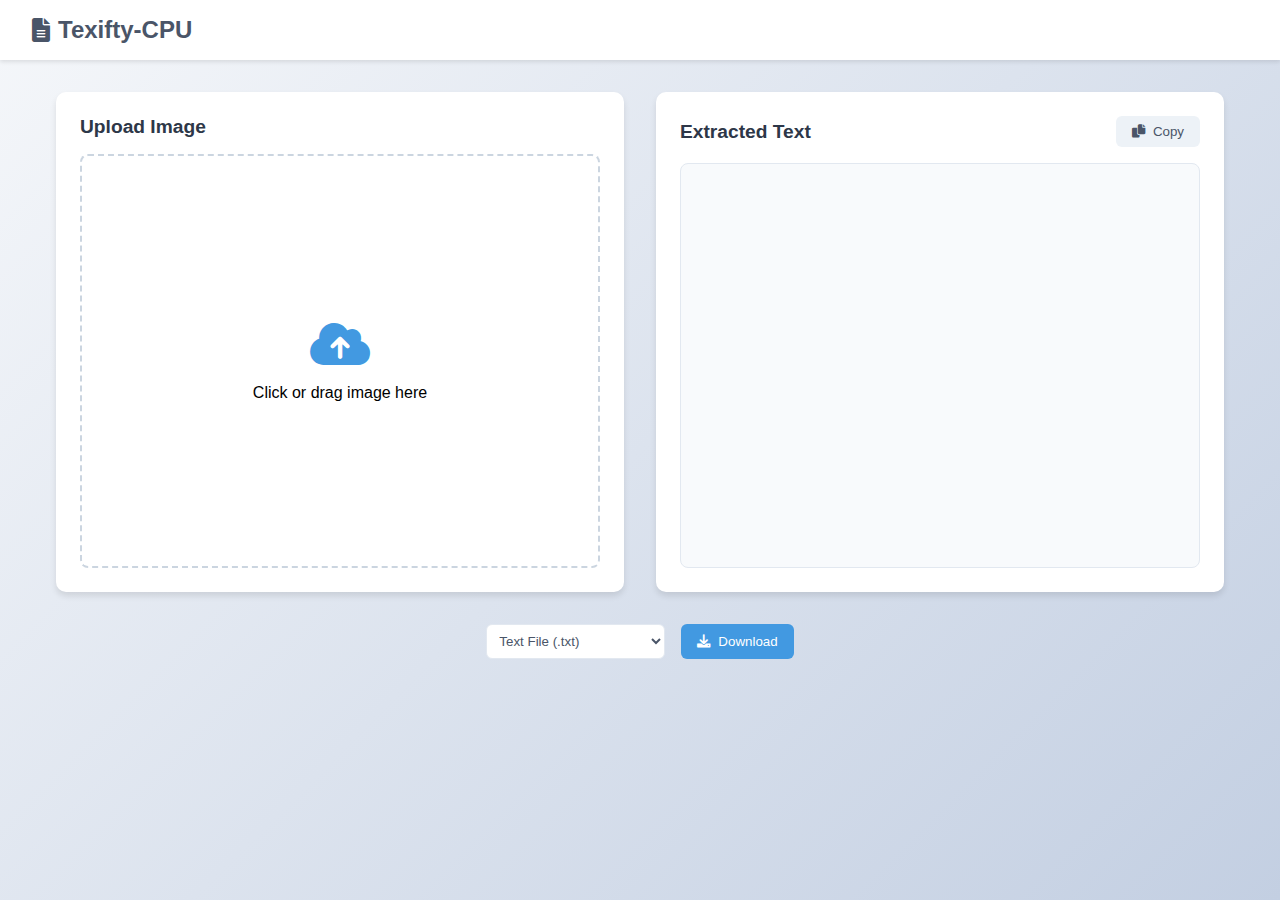
<file: templates/ocr_extractor.html>
<!-- templates/index.html -->
<!DOCTYPE html>
<html lang="en">
<head>
    <meta charset="UTF-8">
    <meta name="viewport" content="width=device-width, initial-scale=1.0">
    <title>OCR Assistant</title>
    <link href="https://cdnjs.cloudflare.com/ajax/libs/font-awesome/6.0.0/css/all.min.css" rel="stylesheet">
    <link rel="stylesheet" href="../static/ocr_extractor.css">
</head>
<body>
    <nav class="navbar">
        <div class="navbar-brand">
            <i class="fas fa-file-alt"></i>
            Texifty-CPU
        </div>
    </nav>

    <div class="container">
        <div class="main-content">
            <!-- Left Panel - Image Upload -->
            <div class="panel">
                <div class="panel-header">
                    <h2 class="panel-title">Upload Image</h2>
                </div>
                <div class="upload-area" id="uploadArea">
                    <i class="fas fa-cloud-upload-alt"></i>
                    <p>Click or drag image here</p>
                    <input type="file" id="fileInput" accept="image/*" style="display: none;">
                </div>
                <img id="imagePreview" class="image-preview">
                <div class="loading">
                    <i class="fas fa-spinner"></i>
                </div>
            </div>

            <!-- Right Panel - Text Output -->
            <div class="panel">
                <div class="panel-header">
                    <h2 class="panel-title">Extracted Text</h2>
                    <button class="btn btn-secondary" onclick="copyText()">
                        <i class="fas fa-copy"></i>
                        Copy
                    </button>
                </div>
                <div class="text-output" id="textOutput"></div>
            </div>
        </div>

        <!-- Controls -->
        <div class="controls">
            <select id="formatSelect">
                <option value="txt">Text File (.txt)</option>
                <option value="pdf">PDF File (.pdf)</option>
                <option value="docx">Word Document (.docx)</option>
            </select>
            <button class="btn btn-primary" onclick="downloadText()">
                <i class="fas fa-download"></i>
                Download
            </button>
        </div>
    </div>

    <div class="copy-notification" id="copyNotification">
        Text copied to clipboard!
    </div>

    <script src="../static/ocr_extractor.js"></script>
        
    
</body>

</html>
</file>
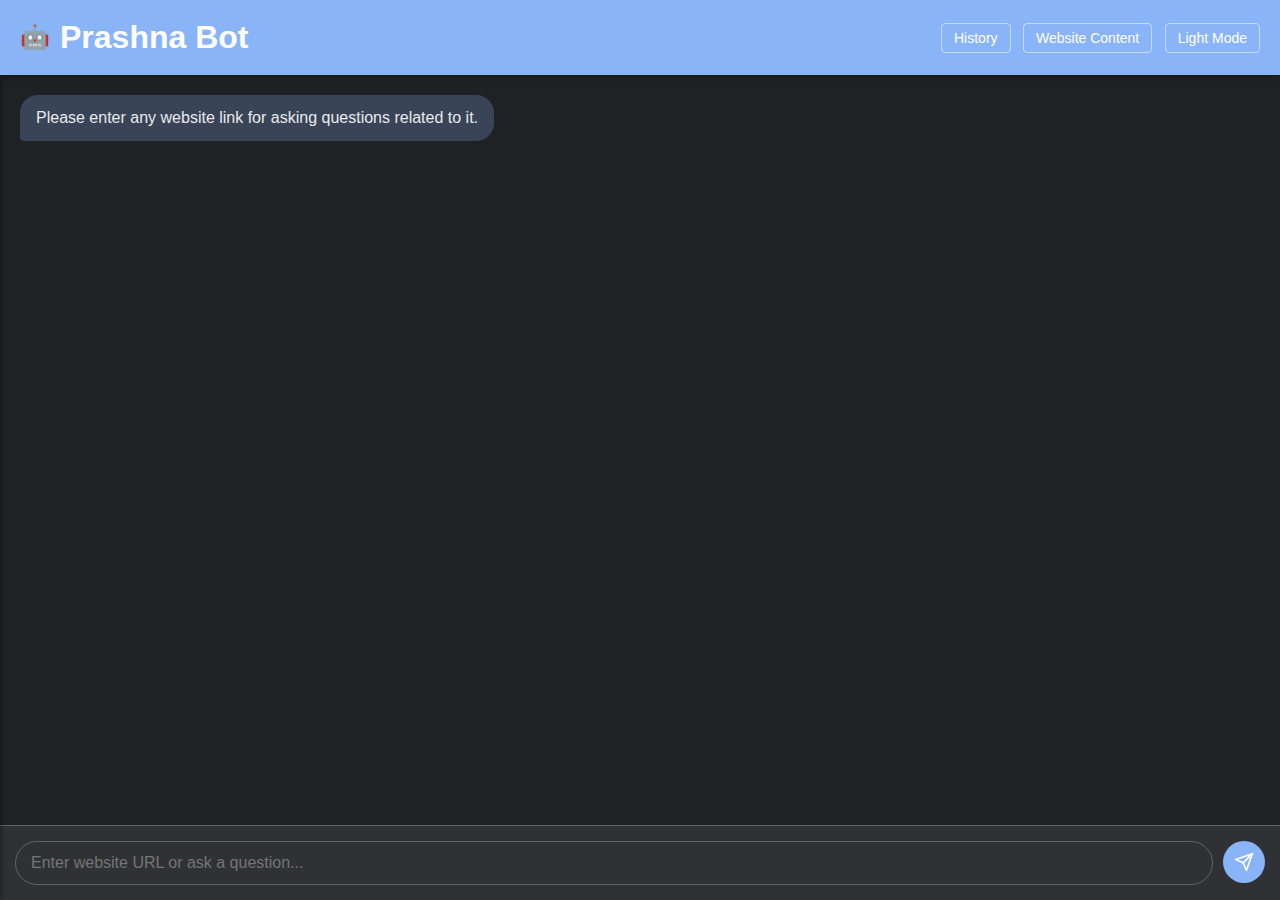
<file: templates/webURL_analyzer.html>
<!DOCTYPE html>
<html lang="en">
<head>
    <meta charset="UTF-8">
    <meta name="viewport" content="width=device-width, initial-scale=1.0">
    <title>Prashna Bot</title>
    <link rel="stylesheet" href="../static/webURL_analyzer.css">
</head>
<body>
    <div class="container" id="app">
        <!-- Header -->
        <header>
            <div class="logo">
                <span class="logo-icon">🤖</span>
                <h1>Prashna Bot</h1>
            </div>
            <div class="header-buttons">
                <button id="historyBtn">History</button>
                <button id="contentBtn">Website Content</button>
                <button id="themeToggleBtn">Dark Mode</button>
            </div>
        </header>

        <!-- Main Content Area -->
        <div class="main-content">
            <!-- Sidebar for History -->
            <aside id="sidebar" class="hidden">
                <div class="sidebar-header">
                    <h2>History</h2>
                    <button id="closeSidebarBtn">&times;</button>
                </div>
                <div id="historyList"></div>
            </aside>

            <!-- Website Content Viewer -->
            <div id="contentViewer" class="hidden">
                <div class="content-header">
                    <h2>Website Content</h2>
                    <div class="content-actions">
                        <button id="downloadContentBtn">Download</button>
                        <button id="closeContentBtn">&times;</button>
                    </div>
                </div>
                <div id="contentDisplay"></div>
            </div>

            <!-- Chat Area -->
            <div class="chat-container">
                <div id="chatMessages">
                    <!-- Default welcome message -->
                    <div class="message bot">
                        <p>Please enter any website link for asking questions related to it.</p>
                    </div>
                </div>
                
                <div class="input-container">
                    <input type="text" id="userInput" placeholder="Enter website URL or ask a question...">
                    <button id="sendBtn">
                        <svg xmlns="http://www.w3.org/2000/svg" width="24" height="24" viewBox="0 0 24 24" fill="none" stroke="currentColor" stroke-width="2" stroke-linecap="round" stroke-linejoin="round">
                            <line x1="22" y1="2" x2="11" y2="13"></line>
                            <polygon points="22 2 15 22 11 13 2 9 22 2"></polygon>
                        </svg>
                    </button>
                </div>
            </div>
        </div>
    </div>

    <script src="../static/webURL_analyzer.js"></script>
</body>
</html>
</file>
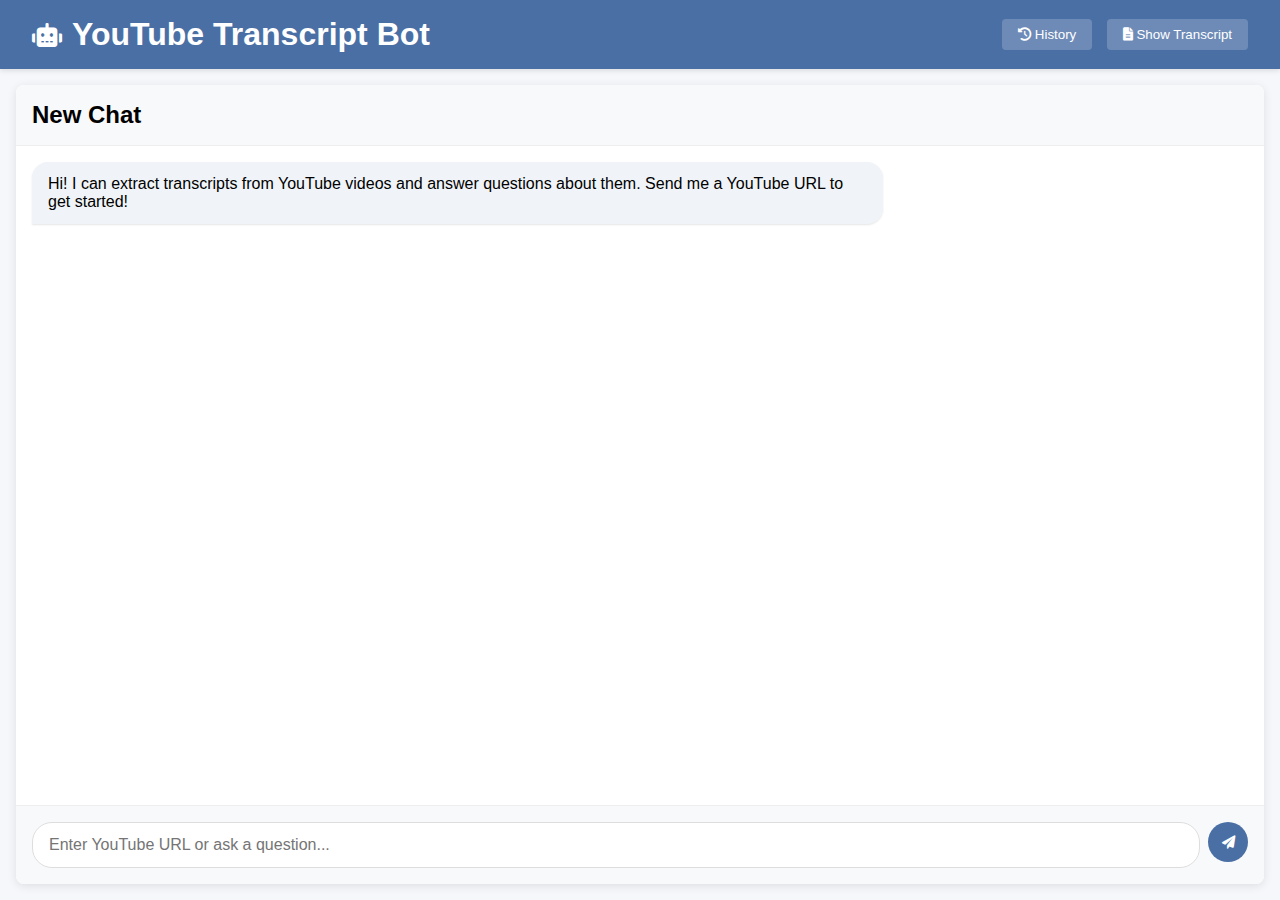
<file: templates/YTtranscript_analyzer.html>
<!DOCTYPE html>
<html lang="en">
<head>
    <meta charset="UTF-8">
    <meta name="viewport" content="width=device-width, initial-scale=1.0">
    <title>YouTube Transcript Chatbot</title>
    <link rel="stylesheet" href="../static/YTtranscript_analyzer.css">
    <link rel="stylesheet" href="https://cdnjs.cloudflare.com/ajax/libs/font-awesome/6.0.0/css/all.min.css">
</head>
<body>
    <!-- Navbar -->
    <nav>
        <div class="logo">
            <i class="fas fa-robot"></i>
            <h1>YouTube Transcript Bot</h1>
        </div>
        <div class="nav-buttons">
            <button id="historyBtn"><i class="fas fa-history"></i> History</button>
            <button id="transcriptBtn"><i class="fas fa-file-alt"></i> Show Transcript</button>
        </div>
    </nav>

    <!-- Main Container -->
    <div class="container">
        <!-- Sidebar for Chat History -->
        <div class="sidebar" id="sidebar">
            <div class="sidebar-header">
                <h2>Chat History</h2>
                <button id="newChatBtn"><i class="fas fa-plus"></i> New Chat</button>
            </div>
            <div class="history-list" id="historyList">
                <!-- History items will be added here dynamically -->
            </div>
        </div>

        <!-- Chat Area -->
        <div class="chat-container">
            <div class="chat-header">
                <h2 id="currentChatTitle">New Chat</h2>
            </div>
            
            <!-- Messages will appear here -->
            <div class="chat-messages" id="chatMessages">
                <div class="message bot">
                    <div class="message-content">
                        <p>Hi! I can extract transcripts from YouTube videos and answer questions about them. Send me a YouTube URL to get started!</p>
                    </div>
                </div>
            </div>
            
            <!-- Input Area -->
            <div class="chat-input">
                <input type="text" id="userInput" placeholder="Enter YouTube URL or ask a question...">
                <button id="sendBtn"><i class="fas fa-paper-plane"></i></button>
            </div>
        </div>
    </div>

    <!-- Transcript Modal -->
    <div id="transcriptModal" class="modal">
        <div class="modal-content">
            <div class="modal-header">
                <h2>Video Transcript</h2>
                <span class="close">&times;</span>
            </div>
            <div class="modal-body" id="transcriptContent">
                <p>No transcript available yet. Please send a YouTube URL first.</p>
            </div>
        </div>
    </div>

    <script src="../static/YTtranscript_analyzer.js"></script>
</body>
</html>
</file>
<file: static/ocr_extractor.css>
* {
    margin: 0;
    padding: 0;
    box-sizing: border-box;
    font-family: 'Segoe UI', Tahoma, Geneva, Verdana, sans-serif;
}

body {
    background: linear-gradient(135deg, #f5f7fa 0%, #c3cfe2 100%);
    min-height: 100vh;
}

.navbar {
    background-color: white;
    padding: 1rem 2rem;
    box-shadow: 0 2px 4px rgba(0,0,0,0.1);
}

.navbar-brand {
    font-size: 1.5rem;
    color: #4a5568;
    font-weight: bold;
    display: flex;
    align-items: center;
    gap: 0.5rem;
}

.container {
    max-width: 1200px;
    margin: 2rem auto;
    padding: 0 1rem;
}

.main-content {
    display: grid;
    grid-template-columns: 1fr 1fr;
    gap: 2rem;
    margin-top: 2rem;
}

.panel {
    background: white;
    padding: 1.5rem;
    border-radius: 10px;
    box-shadow: 0 4px 6px rgba(0,0,0,0.1);
    height: 500px;
    display: flex;
    flex-direction: column;
}

.panel-header {
    display: flex;
    justify-content: space-between;
    align-items: center;
    margin-bottom: 1rem;
}

.panel-title {
    font-size: 1.2rem;
    color: #2d3748;
    font-weight: 600;
}

.upload-area {
    border: 2px dashed #cbd5e0;
    border-radius: 8px;
    padding: 2rem;
    text-align: center;
    flex: 1;
    display: flex;
    flex-direction: column;
    justify-content: center;
    align-items: center;
    cursor: pointer;
    transition: all 0.3s ease;
}

.upload-area:hover {
    border-color: #4299e1;
    background-color: #ebf8ff;
}

.upload-area i {
    font-size: 3rem;
    color: #4299e1;
    margin-bottom: 1rem;
}

.image-preview {
    max-width: 100%;
    max-height: 100%;
    object-fit: contain;
    display: none;
}

.text-output {
    flex: 1;
    border: 1px solid #e2e8f0;
    border-radius: 8px;
    padding: 1rem;
    overflow-y: auto;
    background-color: #f8fafc;
    font-size: 0.95rem;
    line-height: 1.5;
}

.controls {
    display: flex;
    justify-content: center;
    gap: 1rem;
    margin-top: 2rem;
}

.btn {
    padding: 0.5rem 1rem;
    border: none;
    border-radius: 6px;
    cursor: pointer;
    font-weight: 500;
    display: flex;
    align-items: center;
    gap: 0.5rem;
    transition: all 0.3s ease;
}

.btn-primary {
    background-color: #4299e1;
    color: white;
}

.btn-primary:hover {
    background-color: #3182ce;
}

.btn-secondary {
    background-color: #edf2f7;
    color: #4a5568;
}

.btn-secondary:hover {
    background-color: #e2e8f0;
}

select {
    padding: 0.5rem;
    border: 1px solid #e2e8f0;
    border-radius: 6px;
    background-color: white;
    color: #4a5568;
}

.copy-notification {
    position: fixed;
    bottom: 20px;
    right: 20px;
    background-color: #48bb78;
    color: white;
    padding: 1rem;
    border-radius: 6px;
    display: none;
    animation: slideIn 0.3s ease-out;
}

@keyframes slideIn {
    from {
        transform: translateY(100%);
        opacity: 0;
    }
    to {
        transform: translateY(0);
        opacity: 1;
    }
}

.loading {
    display: none;
    position: absolute;
    top: 50%;
    left: 50%;
    transform: translate(-50%, -50%);
}

.loading i {
    font-size: 2rem;
    color: #4299e1;
    animation: spin 1s linear infinite;
}

@keyframes spin {
    100% {
        transform: rotate(360deg);
    }
}
</file>
<file: static/webURL_analyzer.css>
:root {
    --primary-color: #4285f4;
    --text-color: #333;
    --bg-color: #f5f5f5;
    --card-bg: #fff;
    --input-bg: #fff;
    --border-color: #ddd;
    --shadow-color: rgba(0, 0, 0, 0.1);
    --bot-msg-bg: #e3f2fd;
    --user-msg-bg: #f1f3f4;
    --sidebar-bg: #fff;
    --sidebar-text: #333;
}

[data-theme="dark"] {
    --primary-color: #8ab4f8;
    --text-color: #e8eaed;
    --bg-color: #202124;
    --card-bg: #303134;
    --input-bg: #303134;
    --border-color: #5f6368;
    --shadow-color: rgba(0, 0, 0, 0.3);
    --bot-msg-bg: #394457;
    --user-msg-bg: #3c4043;
    --sidebar-bg: #303134;
    --sidebar-text: #e8eaed;
}

* {
    margin: 0;
    padding: 0;
    box-sizing: border-box;
    font-family: -apple-system, BlinkMacSystemFont, 'Segoe UI', Roboto, Oxygen, Ubuntu, Cantarell, 'Open Sans', 'Helvetica Neue', sans-serif;
    transition: background-color 0.3s, color 0.3s;
}

body {
    background-color: var(--bg-color);
    color: var(--text-color);
    line-height: 1.6;
}

.container {
    display: flex;
    flex-direction: column;
    height: 100vh;
    overflow: hidden;
}

/* Header Styles */
header {
    background-color: var(--primary-color);
    color: white;
    padding: 12px 20px;
    display: flex;
    justify-content: space-between;
    align-items: center;
    box-shadow: 0 2px 5px var(--shadow-color);
}

.logo {
    display: flex;
    align-items: center;
}

.logo-icon {
    font-size: 24px;
    margin-right: 10px;
}

.header-buttons button {
    background-color: transparent;
    color: white;
    border: 1px solid rgba(255, 255, 255, 0.5);
    padding: 6px 12px;
    border-radius: 4px;
    cursor: pointer;
    margin-left: 8px;
    font-size: 14px;
}

.header-buttons button:hover {
    background-color: rgba(255, 255, 255, 0.1);
}

/* Main Content Area */
.main-content {
    display: flex;
    flex: 1;
    overflow: hidden;
    position: relative;
}

/* Sidebar Styles */
aside {
    width: 300px;
    background-color: var(--sidebar-bg);
    border-right: 1px solid var(--border-color);
    display: flex;
    flex-direction: column;
    transition: transform 0.3s ease;
    box-shadow: 2px 0 5px var(--shadow-color);
    z-index: 10;
    position: absolute;
    top: 0;
    bottom: 0;
    left: 0;
}

aside.hidden {
    transform: translateX(-100%);
}

.sidebar-header {
    padding: 15px;
    display: flex;
    justify-content: space-between;
    align-items: center;
    border-bottom: 1px solid var(--border-color);
}

.sidebar-header h2 {
    font-size: 18px;
    color: var(--sidebar-text);
}

#closeSidebarBtn {
    background: none;
    border: none;
    font-size: 24px;
    cursor: pointer;
    color: var(--sidebar-text);
}

#historyList {
    overflow-y: auto;
    flex: 1;
}

.history-item {
    padding: 12px 15px;
    border-bottom: 1px solid var(--border-color);
    cursor: pointer;
}

.history-item:hover {
    background-color: rgba(0, 0, 0, 0.05);
}

.history-item h3 {
    font-size: 14px;
    font-weight: 500;
    margin-bottom: 4px;
    white-space: nowrap;
    overflow: hidden;
    text-overflow: ellipsis;
}

.history-item p {
    font-size: 12px;
    color: var(--text-color);
    opacity: 0.7;
}

/* Website Content Viewer */
#contentViewer {
    position: absolute;
    top: 0;
    bottom: 0;
    left: 0;
    right: 0;
    background-color: var(--card-bg);
    z-index: 5;
    display: flex;
    flex-direction: column;
    transition: transform 0.3s ease, opacity 0.3s ease;
}

#contentViewer.hidden {
    transform: translateY(100%);
    opacity: 0;
    pointer-events: none;
}

.content-header {
    padding: 15px;
    display: flex;
    justify-content: space-between;
    align-items: center;
    border-bottom: 1px solid var(--border-color);
}

.content-header h2 {
    font-size: 18px;
}

.content-actions {
    display: flex;
    gap: 10px;
}

.content-actions button {
    background: none;
    border: none;
    cursor: pointer;
    padding: 5px 10px;
}

#downloadContentBtn {
    background-color: var(--primary-color);
    color: white;
    border-radius: 4px;
    padding: 6px 12px;
}

#closeContentBtn {
    font-size: 24px;
    line-height: 1;
    color: var(--text-color);
}

#contentDisplay {
    flex: 1;
    overflow-y: auto;
    padding: 20px;
    white-space: pre-wrap;
    font-family: monospace;
    line-height: 1.5;
}

/* Chat Container */
.chat-container {
    flex: 1;
    display: flex;
    flex-direction: column;
    width: 100%;
}

#chatMessages {
    flex: 1;
    overflow-y: auto;
    padding: 20px;
    display: flex;
    flex-direction: column;
    gap: 16px;
}

.message {
    max-width: 80%;
    padding: 10px 16px;
    border-radius: 18px;
    word-wrap: break-word;
}

.message.bot {
    align-self: flex-start;
    background-color: var(--bot-msg-bg);
    border-bottom-left-radius: 4px;
}

.message.user {
    align-self: flex-end;
    background-color: var(--user-msg-bg);
    border-bottom-right-radius: 4px;
}

.message.error {
    align-self: center;
    background-color: #ffebee;
    color: #c62828;
    border-radius: 8px;
    text-align: center;
}

.message.success {
    align-self: center;
    background-color: #e8f5e9;
    color: #2e7d32;
    border-radius: 8px;
    text-align: center;
}

/* Input Area */
.input-container {
    display: flex;
    padding: 15px;
    border-top: 1px solid var(--border-color);
    background-color: var(--card-bg);
}

#userInput {
    flex: 1;
    padding: 12px 15px;
    border: 1px solid var(--border-color);
    border-radius: 24px;
    font-size: 16px;
    background-color: var(--input-bg);
    color: var(--text-color);
}

#userInput:focus {
    outline: none;
    border-color: var(--primary-color);
}

#sendBtn {
    background-color: var(--primary-color);
    color: white;
    border: none;
    width: 42px;
    height: 42px;
    border-radius: 50%;
    margin-left: 10px;
    cursor: pointer;
    display: flex;
    align-items: center;
    justify-content: center;
}

#sendBtn svg {
    width: 20px;
    height: 20px;
}

/* Responsive Styles */
@media (max-width: 768px) {
    .message {
        max-width: 90%;
    }
    
    header h1 {
        font-size: 18px;
    }
    
    aside {
        width: 100%;
    }
}

.history-empty {
    padding: 20px;
    text-align: center;
    color: var(--text-color);
    opacity: 0.7;
}
</file>
<file: static/YTtranscript_analyzer.css>
/* Global Styles */
* {
    margin: 0;
    padding: 0;
    box-sizing: border-box;
    font-family: 'Segoe UI', Tahoma, Geneva, Verdana, sans-serif;
}

body {
    background-color: #f5f7fb;
    height: 100vh;
    display: flex;
    flex-direction: column;
}

/* Navbar */
nav {
    background-color: #4a6fa5;
    color: white;
    padding: 1rem 2rem;
    display: flex;
    justify-content: space-between;
    align-items: center;
    box-shadow: 0 2px 5px rgba(0, 0, 0, 0.1);
}

.logo {
    display: flex;
    align-items: center;
    gap: 10px;
}

.logo i {
    font-size: 1.5rem;
}

.nav-buttons button {
    background-color: rgba(255, 255, 255, 0.2);
    color: white;
    border: none;
    padding: 0.5rem 1rem;
    border-radius: 4px;
    cursor: pointer;
    margin-left: 10px;
    transition: background-color 0.3s;
}

.nav-buttons button:hover {
    background-color: rgba(255, 255, 255, 0.3);
}

/* Main Container */
.container {
    display: flex;
    flex: 1;
    overflow: hidden;
}

/* Sidebar */
.sidebar {
    width: 0;
    background-color: white;
    box-shadow: 2px 0 5px rgba(0, 0, 0, 0.1);
    transition: width 0.3s ease;
    overflow: hidden;
}

.sidebar.active {
    width: 300px;
}

.sidebar-header {
    padding: 1rem;
    border-bottom: 1px solid #eee;
    display: flex;
    justify-content: space-between;
    align-items: center;
}

.sidebar-header button {
    background-color: #4a6fa5;
    color: white;
    border: none;
    padding: 0.5rem;
    border-radius: 4px;
    cursor: pointer;
    font-size: 0.8rem;
}

.history-list {
    overflow-y: auto;
    max-height: calc(100vh - 130px);
}

.history-item {
    padding: 1rem;
    border-bottom: 1px solid #eee;
    cursor: pointer;
    transition: background-color 0.3s;
}

.history-item:hover {
    background-color: #f0f4f8;
}

.history-item.active {
    background-color: #e6f0ff;
    border-left: 3px solid #4a6fa5;
}

/* Chat Container */
.chat-container {
    flex: 1;
    display: flex;
    flex-direction: column;
    background-color: white;
    border-radius: 8px;
    overflow: hidden;
    margin: 1rem;
    box-shadow: 0 2px 10px rgba(0, 0, 0, 0.1);
}

.chat-header {
    padding: 1rem;
    background-color: #f8f9fa;
    border-bottom: 1px solid #eee;
}

.chat-messages {
    flex: 1;
    padding: 1rem;
    overflow-y: auto;
    display: flex;
    flex-direction: column;
    gap: 1rem;
}

.message {
    display: flex;
    max-width: 70%;
}

.message.bot {
    align-self: flex-start;
}

.message.user {
    align-self: flex-end;
}

.message-content {
    padding: 0.8rem 1rem;
    border-radius: 1rem;
    box-shadow: 0 1px 2px rgba(0, 0, 0, 0.1);
}

.bot .message-content {
    background-color: #f0f4f8;
    border-bottom-left-radius: 0;
}

.user .message-content {
    background-color: #4a6fa5;
    color: white;
    border-bottom-right-radius: 0;
}

.message-content p {
    white-space: pre-wrap;
    word-break: break-word;
}

.chat-input {
    display: flex;
    padding: 1rem;
    background-color: #f8f9fa;
    border-top: 1px solid #eee;
}

.chat-input input {
    flex: 1;
    padding: 0.8rem 1rem;
    border: 1px solid #ddd;
    border-radius: 20px;
    outline: none;
    font-size: 1rem;
}

.chat-input button {
    background-color: #4a6fa5;
    color: white;
    border: none;
    width: 40px;
    height: 40px;
    border-radius: 50%;
    margin-left: 0.5rem;
    cursor: pointer;
    display: flex;
    align-items: center;
    justify-content: center;
    transition: background-color 0.3s;
}

.chat-input button:hover {
    background-color: #3a5a8c;
}

/* Modal Styles */
.modal {
    display: none;
    position: fixed;
    top: 0;
    left: 0;
    width: 100%;
    height: 100%;
    background-color: rgba(0, 0, 0, 0.5);
    z-index: 1000;
}

.modal-content {
    background-color: white;
    margin: 10% auto;
    padding: 0;
    width: 70%;
    max-width: 800px;
    border-radius: 8px;
    box-shadow: 0 4px 8px rgba(0, 0, 0, 0.2);
    max-height: 80vh;
    display: flex;
    flex-direction: column;
}

.modal-header {
    padding: 1rem;
    border-bottom: 1px solid #eee;
    display: flex;
    justify-content: space-between;
    align-items: center;
}

.close {
    color: #aaa;
    font-size: 28px;
    font-weight: bold;
    cursor: pointer;
}

.close:hover {
    color: black;
}

.modal-body {
    padding: 1rem;
    overflow-y: auto;
    max-height: 60vh;
}

.modal-body pre {
    white-space: pre-wrap;
    word-break: break-word;
    font-family: monospace;
    font-size: 0.9rem;
    line-height: 1.5;
}

/* Loading animation */
.loading-dots:after {
    content: '.';
    animation: dots 1.5s steps(5, end) infinite;
}

@keyframes dots {
    0%, 20% { content: '.'; }
    40% { content: '..'; }
    60% { content: '...'; }
    80%, 100% { content: ''; }
}

/* Responsive styles */
@media (max-width: 768px) {
    .sidebar.active {
        width: 100%;
        position: absolute;
        z-index: 100;
        height: calc(100% - 70px);
    }
    
    .message {
        max-width: 90%;
    }
    
    .modal-content {
        width: 90%;
        margin: 15% auto;
    }
}
</file>
